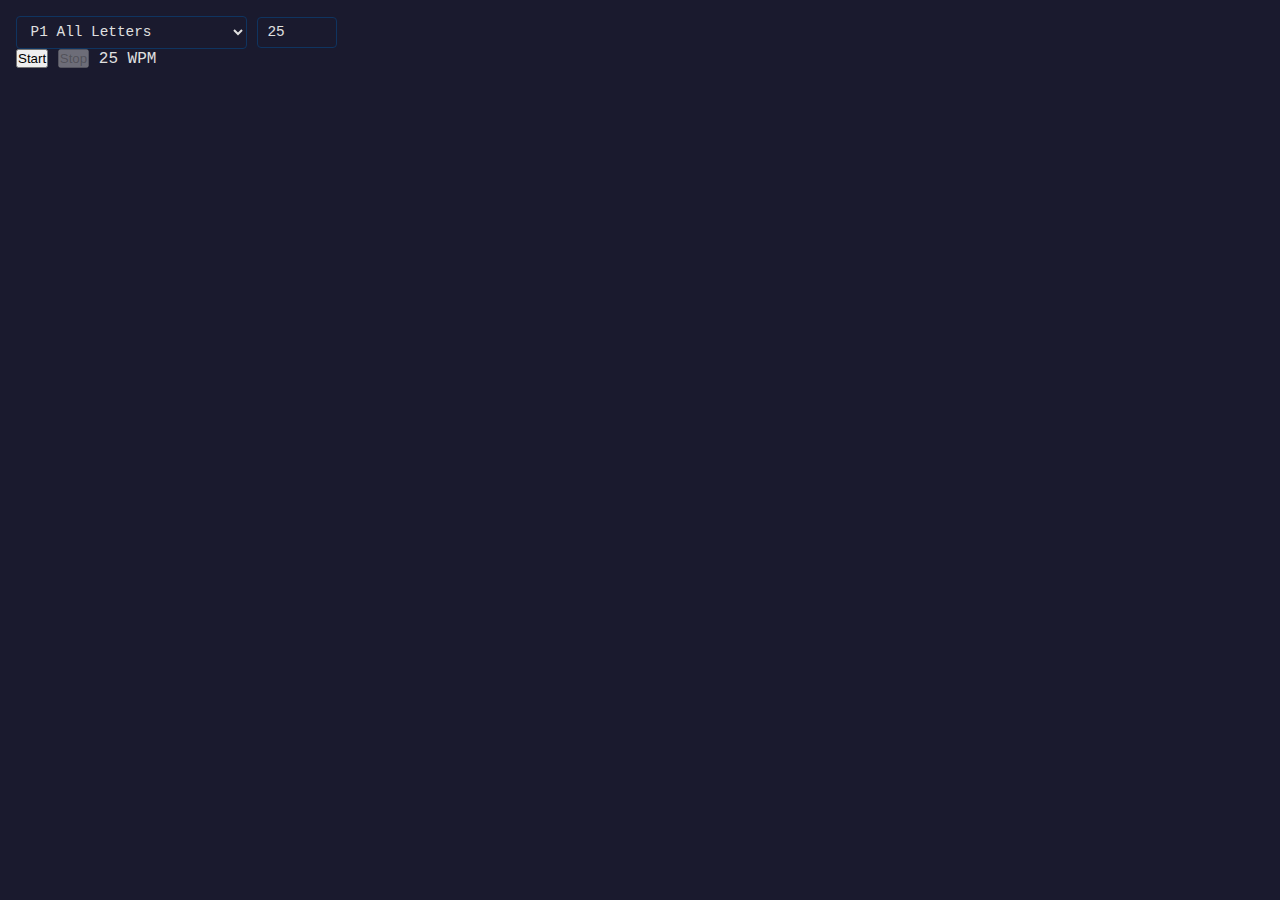
<file: MorseTrainer/data/index.html>
<!DOCTYPE html>
<html lang="en">
<head>
    <meta charset="UTF-8">
    <meta name="viewport" content="width=device-width, initial-scale=1.0, user-scalable=no">
    <title>Morse Trainer</title>
    <link rel="stylesheet" href="style.css">
</head>
<body>
    <div id="settings">
        <div class="settings-row">
            <span id="conn-dot-portrait" class="conn-dot"></span>
            <select id="profile-select">
                <option value="0">P0 Saved Probabilities</option>
                <option value="1" selected>P1 All Letters</option>
                <option value="2">P2 German Frequency</option>
                <option value="3">P3 Numbers Only</option>
                <option value="4">P4 Punctuation</option>
                <option value="5">P5 Letters + Punct</option>
                <option value="6">P6 Beginner 1</option>
                <option value="7">P7 Beginner 2</option>
                <option value="8">P8 Beginner 3</option>
                <option value="9">P9 Beginner 4</option>
            </select>
            <input type="number" id="speed-input" min="5" max="200" value="25">
        </div>
        <div class="settings-row">
            <button id="start-btn">Start</button>
            <button id="stop-btn" disabled>Stop</button>
            <span id="wpm-label">25 WPM</span>
        </div>
    </div>

    <div id="kb"></div>
    <span id="conn-dot" class="conn-dot"></span>

    <script src="app.js"></script>
</body>
</html>
</file>
<file: MorseTrainer/data/style.css>
*, *::before, *::after {
    box-sizing: border-box;
    margin: 0;
    padding: 0;
}

:root {
    --bg: #1a1a2e;
    --surface: #16213e;
    --surface2: #0f3460;
    --accent: #e94560;
    --accent2: #0f9b58;
    --text: #e0e0e0;
    --text-dim: #888;
    --correct: #0f9b58;
    --wrong: #e94560;
    --tone-on: #ffcc00;
    --tone-off: #333;
}

body {
    font-family: 'Courier New', monospace;
    background: var(--bg);
    color: var(--text);
    min-height: 100vh;
    padding: 1rem;
}

header {
    display: flex;
    justify-content: space-between;
    align-items: center;
    padding: 0.5rem 0 1rem;
    border-bottom: 1px solid var(--surface2);
    margin-bottom: 1rem;
}

header h1 {
    font-size: 1.4rem;
    letter-spacing: 0.1em;
}

.status {
    font-size: 0.8rem;
    padding: 0.25rem 0.75rem;
    border-radius: 1rem;
}

.status.connected { background: var(--correct); color: #fff; }
.status.disconnected { background: var(--wrong); color: #fff; }

.panel {
    background: var(--surface);
    border-radius: 0.5rem;
    padding: 1rem;
    margin-bottom: 1rem;
}

.panel h2 {
    font-size: 1rem;
    margin-bottom: 0.75rem;
    color: var(--text-dim);
    text-transform: uppercase;
    letter-spacing: 0.05em;
}

.form-row {
    display: flex;
    align-items: center;
    gap: 0.75rem;
    margin-bottom: 0.5rem;
}

.form-row label {
    min-width: 6rem;
    font-size: 0.9rem;
}

select, input[type="number"] {
    background: var(--bg);
    color: var(--text);
    border: 1px solid var(--surface2);
    padding: 0.4rem 0.6rem;
    border-radius: 0.25rem;
    font-family: inherit;
    font-size: 0.9rem;
}

select { flex: 1; max-width: 20rem; }
input[type="number"] { width: 5rem; }

.btn {
    padding: 0.5rem 1.25rem;
    border: none;
    border-radius: 0.25rem;
    font-family: inherit;
    font-size: 0.9rem;
    cursor: pointer;
    transition: opacity 0.2s;
}
.btn:disabled { opacity: 0.4; cursor: default; }
.btn-primary { background: var(--surface2); color: #fff; }
.btn-primary:hover:not(:disabled) { background: #1a5276; }
.btn-danger { background: var(--accent); color: #fff; }
.btn-danger:hover:not(:disabled) { opacity: 0.8; }

/* Stats */
.stats-row {
    display: flex;
    gap: 1.5rem;
    flex-wrap: wrap;
    margin-bottom: 1rem;
}

.stat {
    display: flex;
    flex-direction: column;
    align-items: center;
}

.stat-label {
    font-size: 0.7rem;
    color: var(--text-dim);
    text-transform: uppercase;
}

.stat-value {
    font-size: 1.5rem;
    font-weight: bold;
}

.stat-unit {
    font-size: 0.7rem;
    color: var(--text-dim);
}

/* Morse display */
#morse-display {
    display: flex;
    align-items: center;
    gap: 1rem;
    padding: 0.75rem;
    background: var(--bg);
    border-radius: 0.25rem;
    margin-bottom: 0.75rem;
    min-height: 2.5rem;
}

#tone-indicator {
    width: 1rem;
    height: 1rem;
    border-radius: 50%;
    flex-shrink: 0;
    transition: background 50ms;
}
#tone-indicator.on { background: var(--tone-on); box-shadow: 0 0 8px var(--tone-on); }
#tone-indicator.off { background: var(--tone-off); }

#sent-chars {
    font-size: 1.2rem;
    letter-spacing: 0.2em;
    overflow-x: auto;
    white-space: nowrap;
}

/* Result feed */
#result-feed {
    max-height: 8rem;
    overflow-y: auto;
    padding: 0.5rem;
    background: var(--bg);
    border-radius: 0.25rem;
    margin-bottom: 0.75rem;
    font-size: 0.85rem;
}

.result-entry {
    padding: 0.15rem 0;
}
.result-entry.correct { color: var(--correct); }
.result-entry.wrong { color: var(--wrong); }

/* Input area */
#input-area {
    text-align: center;
}

#input-area p {
    font-size: 0.85rem;
    color: var(--text-dim);
    margin-bottom: 0.5rem;
}

#char-input {
    width: 3rem;
    height: 3rem;
    text-align: center;
    font-size: 1.5rem;
    font-family: inherit;
    background: var(--bg);
    color: var(--text);
    border: 2px solid var(--surface2);
    border-radius: 0.25rem;
    text-transform: uppercase;
}

#char-input:focus {
    outline: none;
    border-color: var(--accent);
}

/* Heatmap */
#heatmap {
    display: grid;
    grid-template-columns: repeat(auto-fill, minmax(2.5rem, 1fr));
    gap: 0.25rem;
}

.heatmap-cell {
    display: flex;
    flex-direction: column;
    align-items: center;
    justify-content: center;
    padding: 0.3rem;
    border-radius: 0.25rem;
    font-size: 0.9rem;
    min-height: 2.5rem;
}

.heatmap-cell .char {
    font-weight: bold;
}

.heatmap-cell .prob {
    font-size: 0.6rem;
    opacity: 0.7;
}

/* Responsive */
@media (max-width: 480px) {
    body { padding: 0.5rem; }
    .form-row { flex-direction: column; align-items: stretch; }
    .form-row label { min-width: auto; }
    .stats-row { gap: 1rem; }
    #heatmap { grid-template-columns: repeat(auto-fill, minmax(2rem, 1fr)); }
}
</file>
